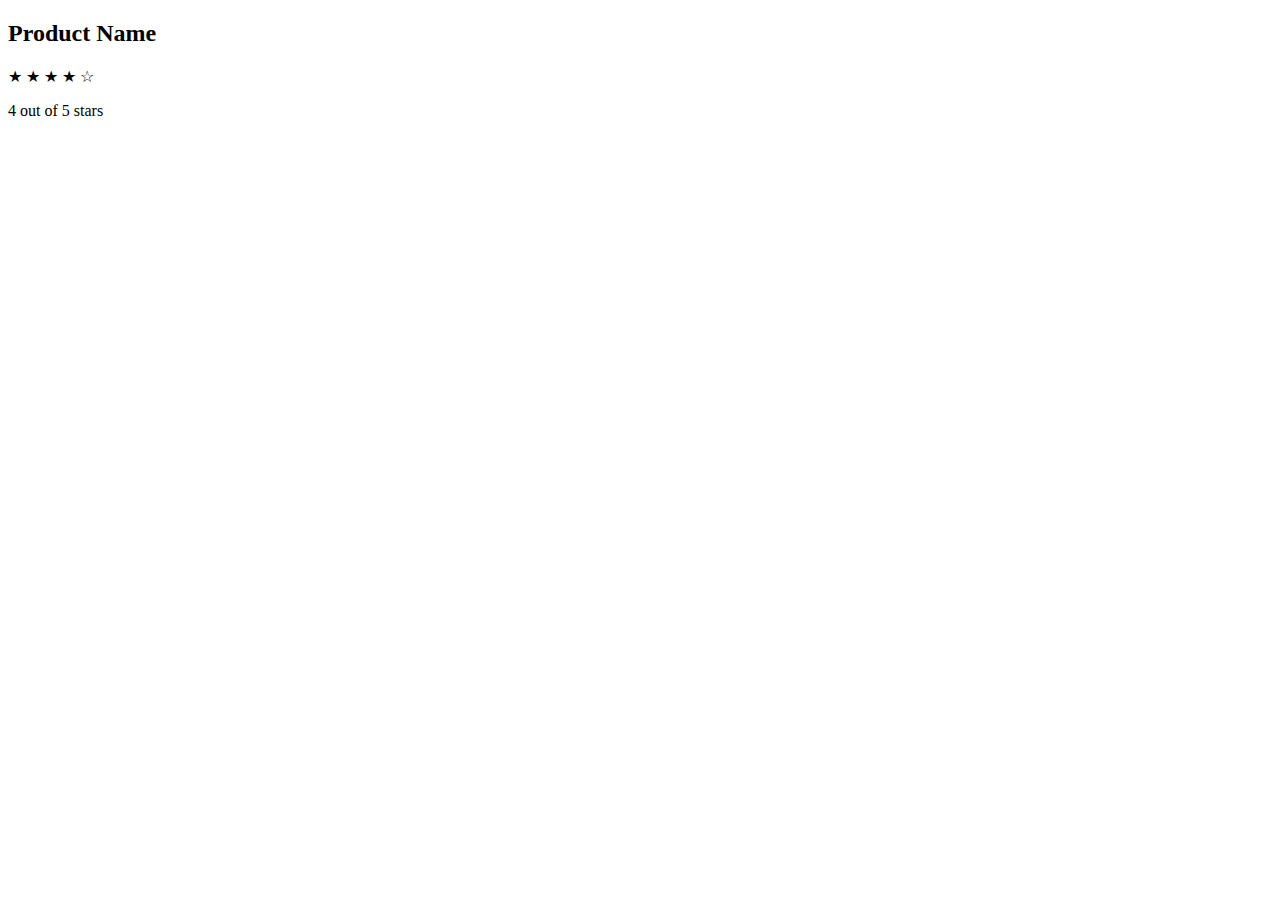
<file: test/main.html>
<!DOCTYPE html>
<html lang="en">
  <head>
    <meta charset="UTF-8" />
    <meta name="viewport" content="width=device-width, initial-scale=1.0" />
    <link rel="stylesheet" href="style1.css" />
    <title>Contoh Logo Hilang</title>
  </head>
  <body>
    <div class="rating-card">
      <h2>Product Name</h2>
      <div class="stars">
        <span class="star" data-star="1">★</span>
        <span class="star" data-star="2">★</span>
        <span class="star" data-star="3">★</span>
        <span class="star" data-star="4">★</span>
        <span class="star" data-star="5">☆</span>
      </div>
      <p id="rating">4 out of 5 stars</p>
    </div>

    <script src="script1.js"></script>
  </body>
</html>
</file>
<file: test/style1.css>
const stars = document.querySelectorAll(".star");
const ratingText = document.getElementById("rating");

stars.forEach(star => {
  star.onclick = () => {
    const starNumber = star.getAttribute("data-star");
    
    stars.forEach((s, index) => {
      if (index < starNumber) {
        s.textContent = "\u2605"; // filled star
      } else {
        s.textContent = "\u2606"; // empty star
      }
    });
    
    ratingText.textContent = `${starNumber} out of 5 stars`;
  };
});
</file>
